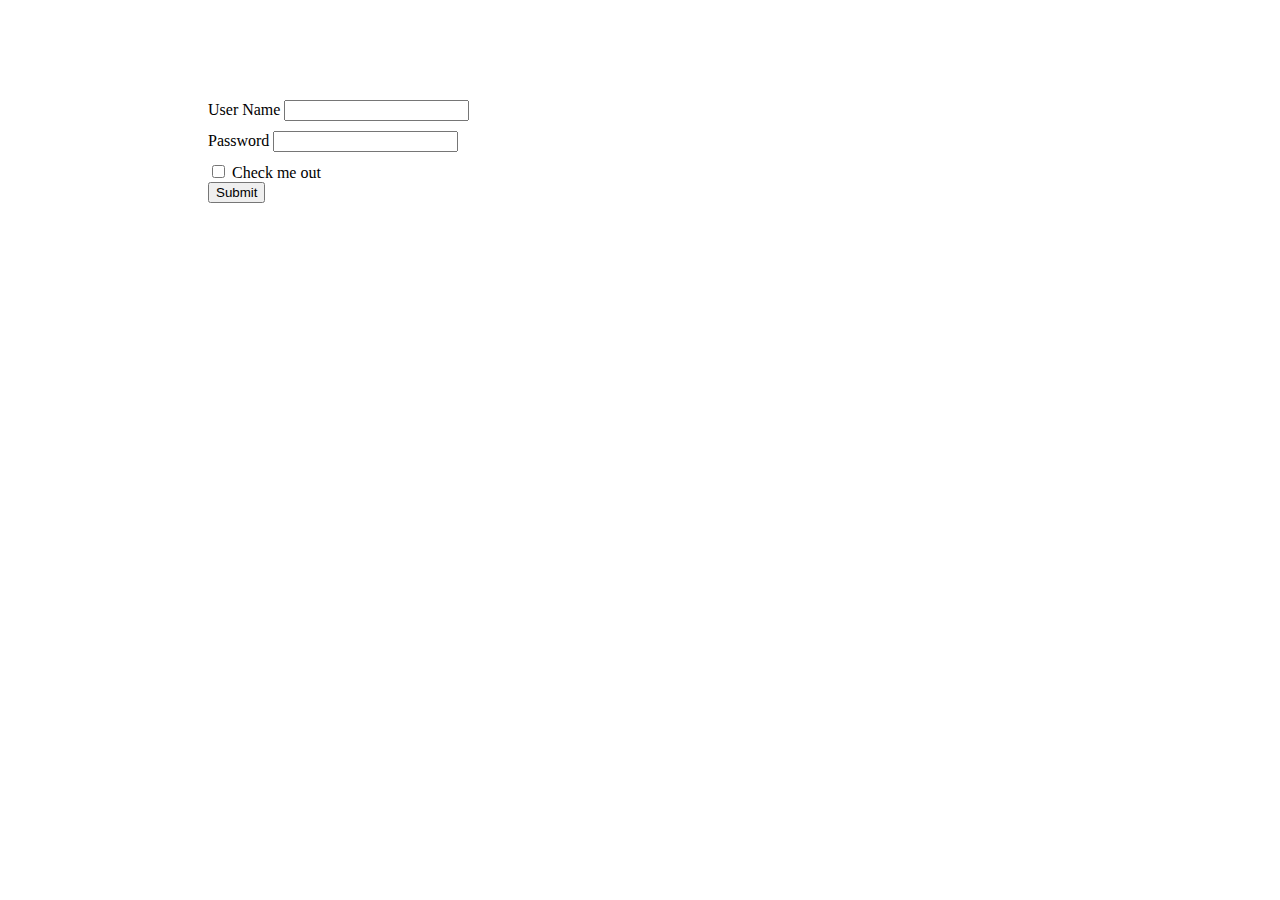
<file: index.html>
<!DOCTYPE html>
<html lang="en">
<head>
    <meta charset="UTF-8">
    <meta name="viewport" content="width=device-width, initial-scale=1.0">
    <script src="https://ajax.googleapis.com/ajax/libs/jquery/3.5.1/jquery.min.js"></script>
    <script src="https://cdn.jsdelivr.net/npm/popper.js@1.16.0/dist/umd/popper.min.js" integrity="sha384-Q6E9RHvbIyZFJoft+2mJbHaEWldlvI9IOYy5n3zV9zzTtmI3UksdQRVvoxMfooAo" crossorigin="anonymous"></script>
    <script src="https://stackpath.bootstrapcdn.com/bootstrap/4.5.0/js/bootstrap.min.js" integrity="sha384-OgVRvuATP1z7JjHLkuOU7Xw704+h835Lr+6QL9UvYjZE3Ipu6Tp75j7Bh/kR0JKI" crossorigin="anonymous"></script>
    <script src="https://code.jquery.com/jquery-3.5.1.slim.min.js" integrity="sha384-DfXdz2htPH0lsSSs5nCTpuj/zy4C+OGpamoFVy38MVBnE+IbbVYUew+OrCXaRkfj" crossorigin="anonymous"></script>
    <link rel="stylesheet" href="https://stackpath.bootstrapcdn.com/bootstrap/4.5.0/css/bootstrap.min.css" integrity="sha384-9aIt2nRpC12Uk9gS9baDl411NQApFmC26EwAOH8WgZl5MYYxFfc+NcPb1dKGj7Sk" crossorigin="anonymous">
    <link rel="stylesheet" href="style.css">
    <title>Login Page</title>
</head>
<body id="body">
 
  <div id="container">
    <form>
        <div class="form-group .col-xs-6">
          <label for="exampleInputEmail1">User Name</label>
          <input type="text" class="form-control" id="username" aria-describedby="emailHelp">
        </div>
        <div class="form-group">
          <label for="exampleInputPassword1">Password</label>
          <input type="password" class="form-control" id="password">
        </div>
        <div class="form-group form-check">
          <input type="checkbox" class="form-check-input" id="exampleCheck1">
          <label class="form-check-label" for="exampleCheck1">Check me out</label>
        </div>
        <button type="submit" onclick=check(call); class="btn btn-primary button">Submit</button>

      </form> 

      </div>
      <script src="main.js"></script>
</body>
</html>
</file>
<file: style.css>
.form-group{
height:50%;
width:30%;
margin-left:100px;
margin-top:10px
}
.button{
    margin-left:100px;
}
#container{
    margin-top:100px;
    margin-left:100px;
}
</file>
